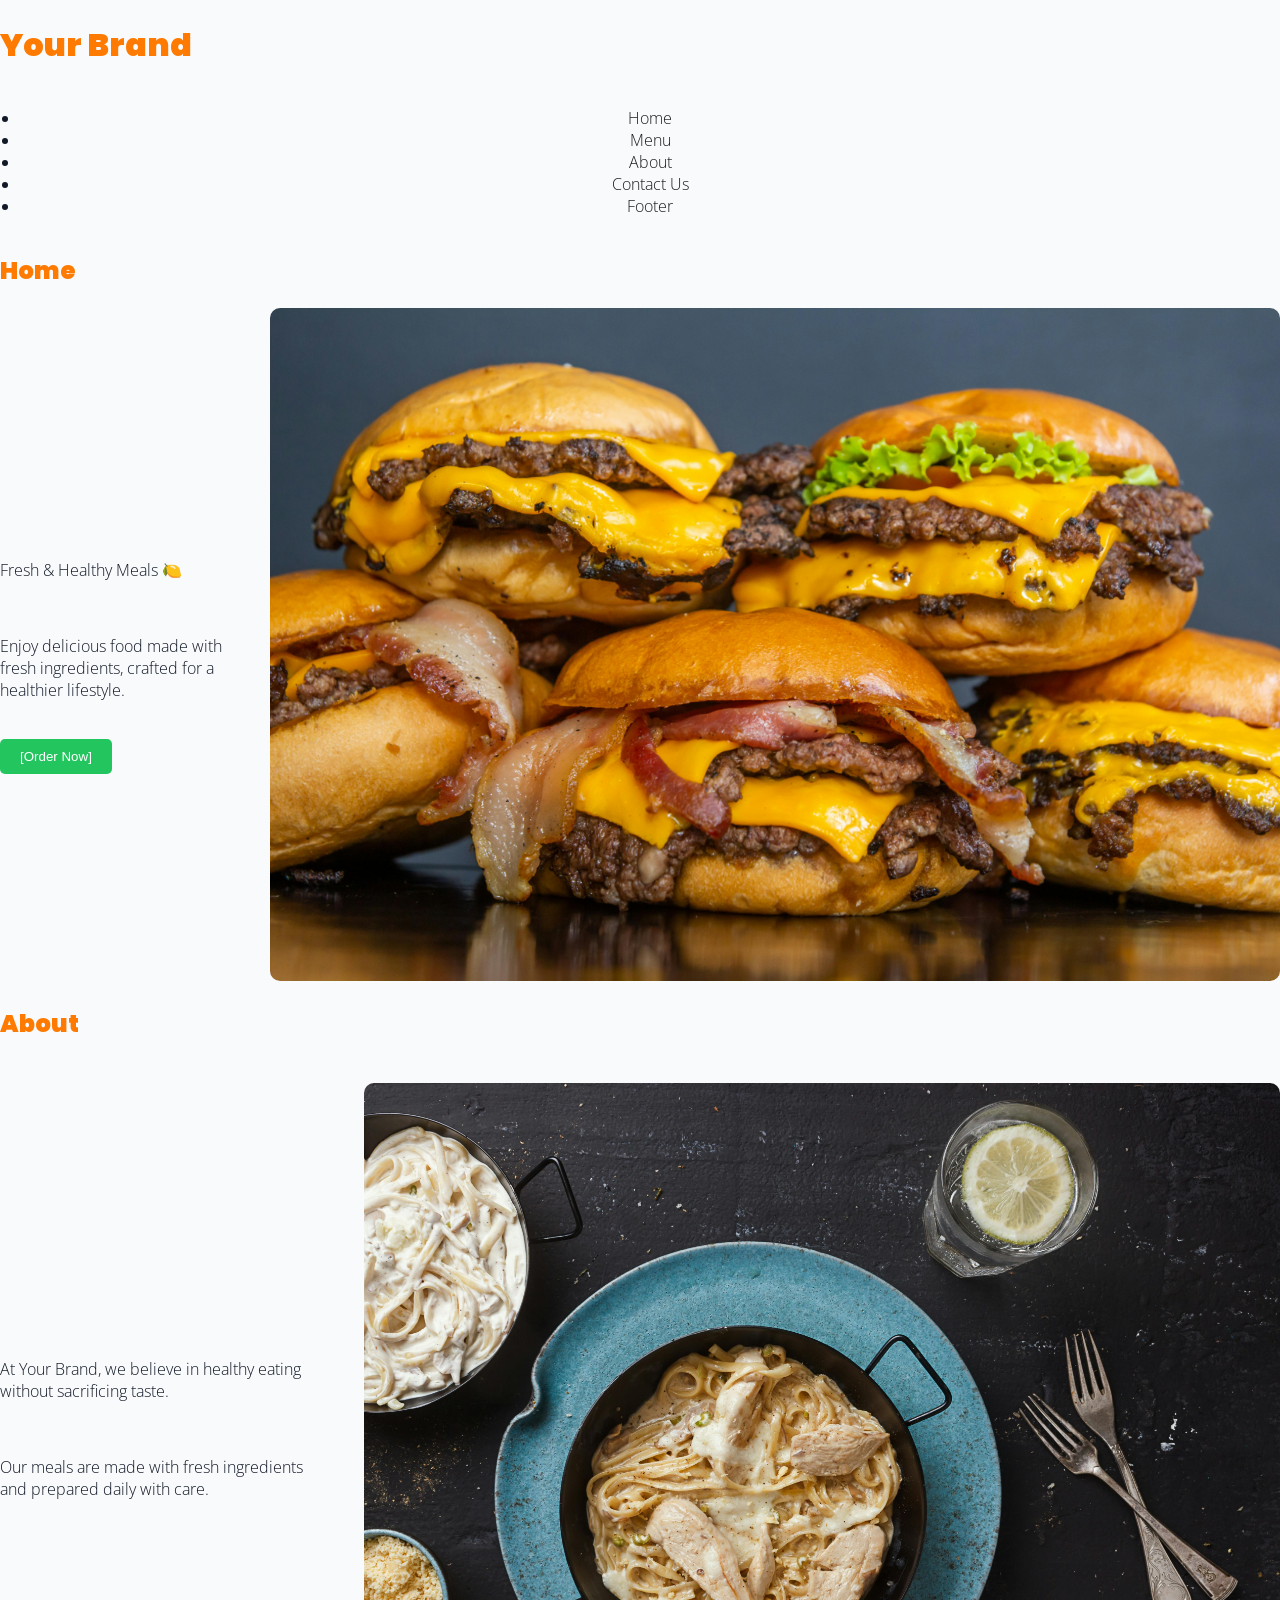
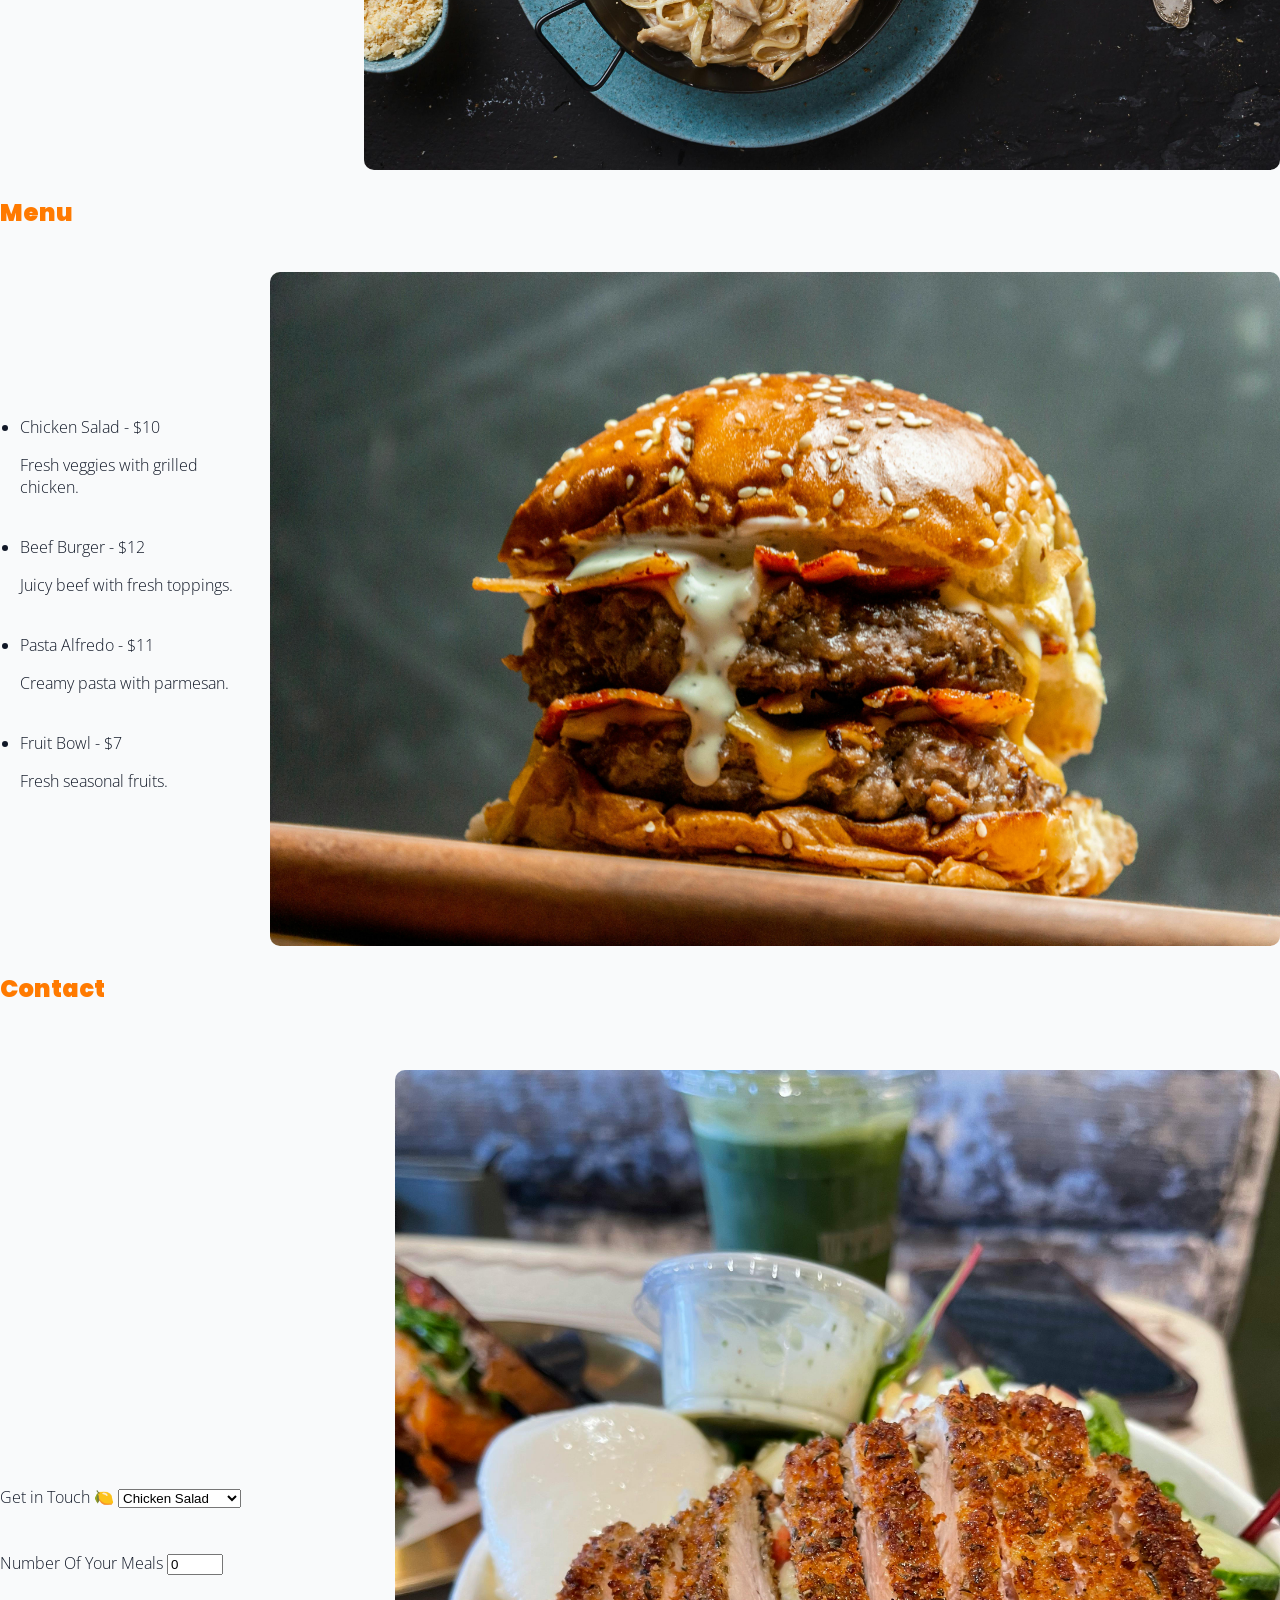
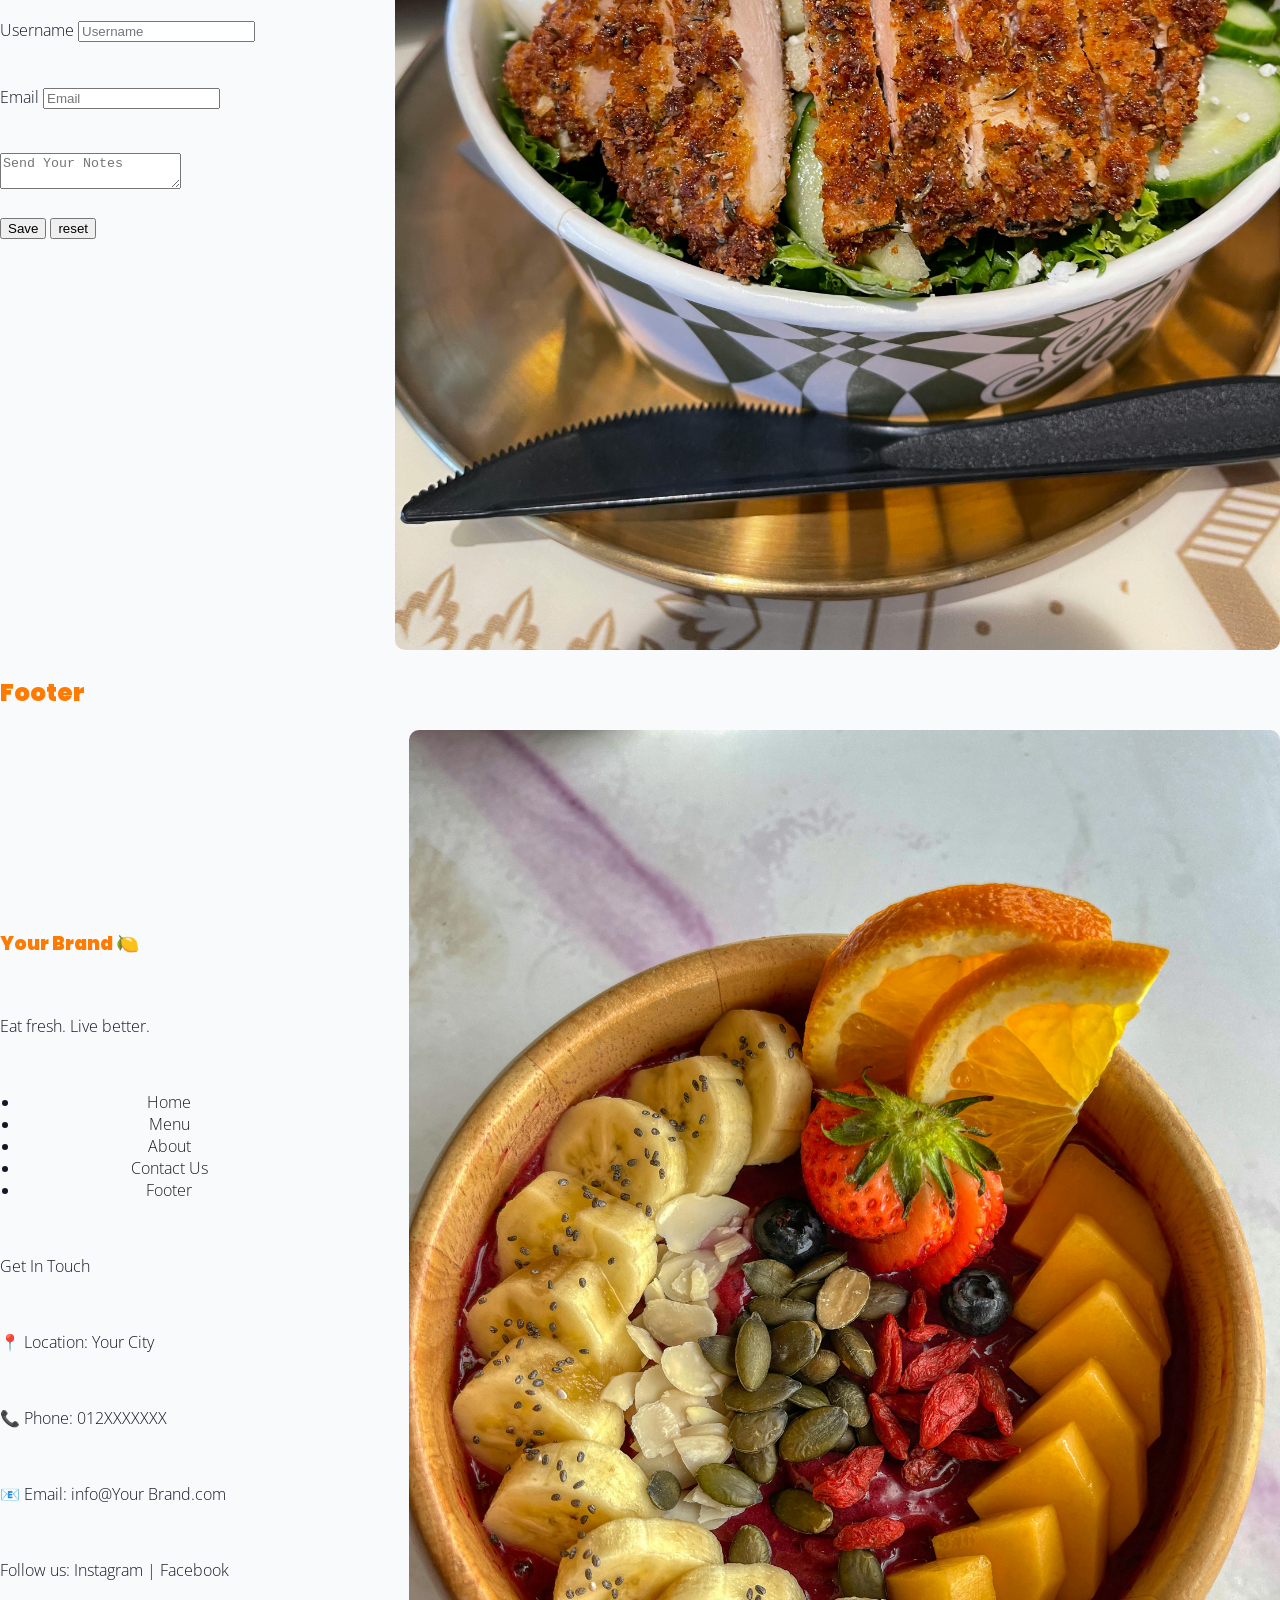
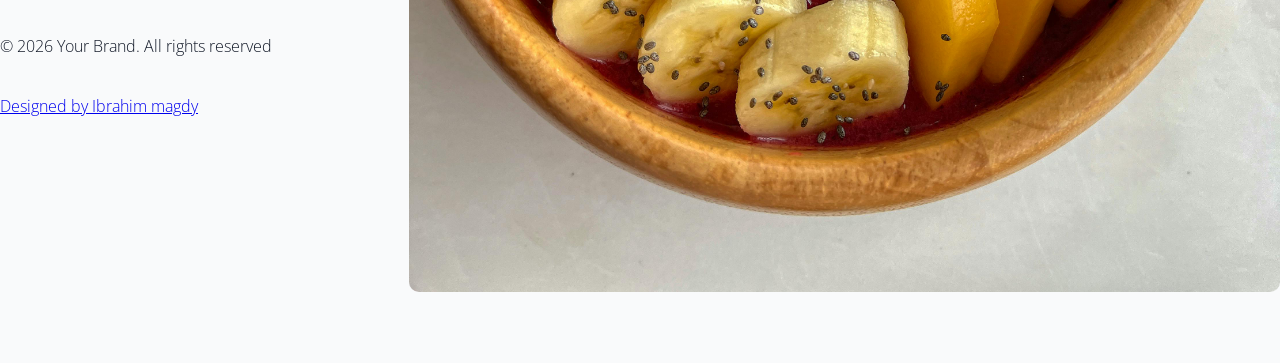
<file: index.html>
<!DOCTYPE html>
<html lang="en">

<head>
    <meta charset="UTF-8">
    <meta name="viewport" content="width=device-width, initial-scale=1.0">
    <link rel="preconnect" href="https://fonts.googleapis.com">
    <link rel="preconnect" href="https://fonts.gstatic.com" crossorigin>
    <link
        href="https://fonts.googleapis.com/css2?family=Bebas+Neue&family=Poppins:ital,wght@0,100;0,200;0,300;0,400;0,500;0,600;0,700;0,800;0,900;1,100;1,200;1,300;1,400;1,500;1,600;1,700;1,800;1,900&family=Roboto:ital,wght@0,100..900;1,100..900&display=swap"
        rel="stylesheet">
    <link rel="preconnect" href="https://fonts.googleapis.com">
    <link rel="preconnect" href="https://fonts.gstatic.com" crossorigin>
    <link
        href="https://fonts.googleapis.com/css2?family=Bebas+Neue&family=Open+Sans:ital,wght@0,300..800;1,300..800&family=Poppins:ital,wght@0,100;0,200;0,300;0,400;0,500;0,600;0,700;0,800;0,900;1,100;1,200;1,300;1,400;1,500;1,600;1,700;1,800;1,900&family=Roboto:ital,wght@0,100..900;1,100..900&display=swap"
        rel="stylesheet">
    <script src="script.js" defer></script>
    <link rel="stylesheet" href="Your Brand.css">
    <title>Your Brand</title>
</head>

<body>

    <header>


        <h1 class="logo">Your Brand</h1>

        <div class="flex">

            <div class="text">


                <ul class="box">

                    <li><a href="#Home">Home</a></li>

                    <li><a href="#Menu">Menu</a></li>

                    <li><a href="#About">About</a></li>

                    <li><a href="#Contact">Contact Us</a></li>

                    <li><a href="#Footer">Footer</a></li>

                </ul>

            </div>

        </div>

    </header>


    <section>

        <h2 id="Home">Home</h2>
        <div class="flex">
            <div class="text">
                <br>
                <p>Fresh & Healthy Meals 🍋</p>
                <br>
                <p>Enjoy delicious food made with fresh ingredients,
                    crafted for a healthier lifestyle.</p>
                <br>
                <a href="#Menu"><button>[Order Now]</button></a>
                <br>
            </div>
            <div>
                <img src="pexels-caricatte-10761390.jpg" alt="Beef Burger">
            </div>
        </div>

    </section>

    <section>

        <h2 id="About">About</h2>
        <br>
        <div class="flex">
            <div class="text">
                <p>At Your Brand, we believe in healthy eating
                    without sacrificing taste.</p>
                <br>
                <p>Our meals are made with fresh ingredients
                    and prepared daily with care.</p>
            </div>
            <br>
            <div>
                <img src="pexels-yasser-mohamed-2830427-4371848.jpg" alt="Pasta Alfredo">
            </div>
        </div>

    </section>

    <section>

        <h2 id="Menu">Menu</h2>

        <br>
        <div class="flex">
            <div class="text">
                <ul>

                    <br>
                    <li>Chicken Salad - $10</li>
                    <p>Fresh veggies with grilled chicken.</p>
                    <br>
                    <li>Beef Burger - $12
                    </li>
                    <p>Juicy beef with fresh toppings.
                    </p>
                    <br>
                    <li>Pasta Alfredo - $11
                    </li>
                    <p>Creamy pasta with parmesan.
                    </p>
                    <br>
                    <li>Fruit Bowl - $7
                    </li>
                    <p>Fresh seasonal fruits.</p>
                    <br>

                </ul>
            </div>
            <div>
                <img src="pexels-horizon-content-2100060-3915915.jpg" alt="Beef Burger">
            </div>
        </div>

    </section>

    <section>

        <h2 id="Contact">Contact</h2>
        <br>
        <br>
        <form id="form" method="post">

            <div class="flex">
                <div class="text">
                    <div>

                        <label>Get in Touch 🍋</label>
                        <select id="meal" name="meals">

                            <optgroup>

                                <option value="10">Chicken Salad</option>
                                <option value="12">Beef Burger</option>
                                <option value="11">Pasta Alfredo</option>
                                <option value="7">Fruit Bowl</option>

                            </optgroup>

                        </select>

                        <br>
                        <br>
                        <br>

                        <div>

                            <label>Number Of Your Meals</label>

                            <input id="quantity" type="number" min="0" max="100" step="1" value="0" name="number"
                                required>

                        </div>

                    </div>
                    <br>
                    <br>
                    <div>

                        <label>Username</label>
                        <input type="text" name="User" id="name" required placeholder="Username">

                    </div>
                    <br>
                    <br>
                    <div>

                        <label>Email</label>
                        <input type="email" name="mail" id="email" required placeholder="Email" value="">

                    </div>
                    <br>
                    <br>
                    <div>
                        <textarea id="message" placeholder="Send Your Notes"></textarea>
                    </div>
                    <br>
                    <div>

                        <input type="submit" name="sub" value="Save">
                        <input type="reset" name="reset" value="reset">

                    </div>

                </div>

                <div>
                    <img src="pexels-migdalia-soliz-261359053-36914100.jpg" alt="Chicken Salad">
                </div>

            </div>

        </form>

        <p id="total"></p>
        <p id="result"></p>

    </section>

    <footer>

        <h2 id="Footer">Footer</h2>

        <div class="flex">

            <div class="text">

                <div class="text2">

                    <h3>Your Brand 🍋</h3>
                    <br>
                    <p>Eat fresh. Live better.</p>
                    <br>
                    <div>
                        <ul class="box">

                            <li><a href="#Home">Home</a></li>

                            <li><a href="#Menu">Menu</a></li>

                            <li><a href="#About">About</a></li>

                            <li><a href="#Contact">Contact Us</a></li>

                            <li><a href="#Footer">Footer</a></li>

                        </ul>
                    </div>
                    <br>
                    <p>Get In Touch</p>
                    <br>
                    <p>📍 Location: Your City
                    </p>
                    <br>
                    <p>📞 Phone: 012XXXXXXX
                    </p>
                    <br>
                    <p>📧 Email: info@Your Brand.com
                    </p>
                    <br>
                    <p>Follow us:
                        Instagram | Facebook</p>
                    <br>
                    <p>© 2026 <span id="brand">Your Brand</span>. All rights reserved</p>
                    <br>
                    <a href="https://wa.me/201080407065" target="_blank">
                        Designed by Ibrahim magdy
                    </a>
                </div>

            </div>


            <br>
            <div>
                <img src="pexels-reisefreiheit-12101381.jpg" alt="Fruit Bowl">
            </div>

        </div>

        <br>
        <br>
        <br>

    </footer>

</body>

</html>
</file>
<file: Your Brand.css>
html {

    scroll-behavior: smooth;

}


body {

    background: #f9fafb;
    color: #111827;
    margin: 0;
    font-family: "Open Sans", sans-serif;
    font-optical-sizing: auto;
    font-weight: 300;
    font-style: normal;
    font-variation-settings:
        "wdth" 100;

}

@media (max-width: 768px) {

    header {

        display: flex;
        justify-content: space-between;
        align-items: center;
        margin: 10px;
        padding: 15px;
        flex-direction: column;
        text-align: center;

    }

    .box {

        font-family: "Open Sans", sans-serif;
        font-optical-sizing: auto;
        font-weight: 600;
        font-style: normal;
        font-variation-settings:
            "wdth" 100;

        display: flex;
        flex-wrap: wrap;
        list-style: none;
        margin: 0;
        padding: 0;

        flex-direction: column;
        width: 100%;
        gap: 15px;
        align-items: center;

        color: #111;
        background: #f9fafb;

    }

}

.box li {
    width: 100%;
    text-align: center;
}

ul {
    padding-left: 20px;
}

.logo {

    font-family: "Poppins", sans-serif;
    font-weight: 900;
    font-style: normal;

}

@media (max-width: 768px) {

    section {

        background: #ffffff;
        margin: 10px;
        padding: 15px;
        border-radius: 10px;
        border: 1px solid #e5e7eb;

    }

    footer {


        background: #ffffff;
        margin: 10px;
        padding: 15px;
        border-radius: 10px;
        border: 1px solid #e5e7eb;

    }

}

h1,
h2,
h3 {
    font-family: "Poppins", sans-serif;
    font-weight: 900;
    font-style: normal;
    color: #ff7a00;
}

@media (max-width: 768px) {

    h1 {
        font-size: 28px;
    }

    h2 {
        font-size: 24px;
    }

    p {
        font-size: 14px;
    }

}


button {
    background: #22c55e;
    color: white;
    padding: 10px 20px;
    border: none;
    border-radius: 5px;
    width: fit-content;
}

@media (max-width: 768px) {
    button {
        width: 100%;
    }
}

button:hover {

    background: #16a34a;

}

.flex {

    display: flex;
    gap: 20px;
    align-items: center;

}

@media (max-width: 768px) {

    .flex {
        flex-direction: column;
        align-items: stretch;
        text-align: center;
    }

}

.text {

    width: 100%;

}

.text2 {

    margin-right: 50px;
    margin-top: 20px;

}

img {

    width: 100%;
    height: auto;
    border-radius: 10px;

}

@media (max-width: 768px) {
    img {
        max-height: 250px;
        object-fit: cover;
    }
}

.box a {
    color: #1a1a1a;
    text-decoration: none;
}

.menu-card {
    display: flex;
    gap: 20px;
}

@media (max-width: 768px) {
    .menu-card {
        flex-direction: column;
    }
}
</file>
